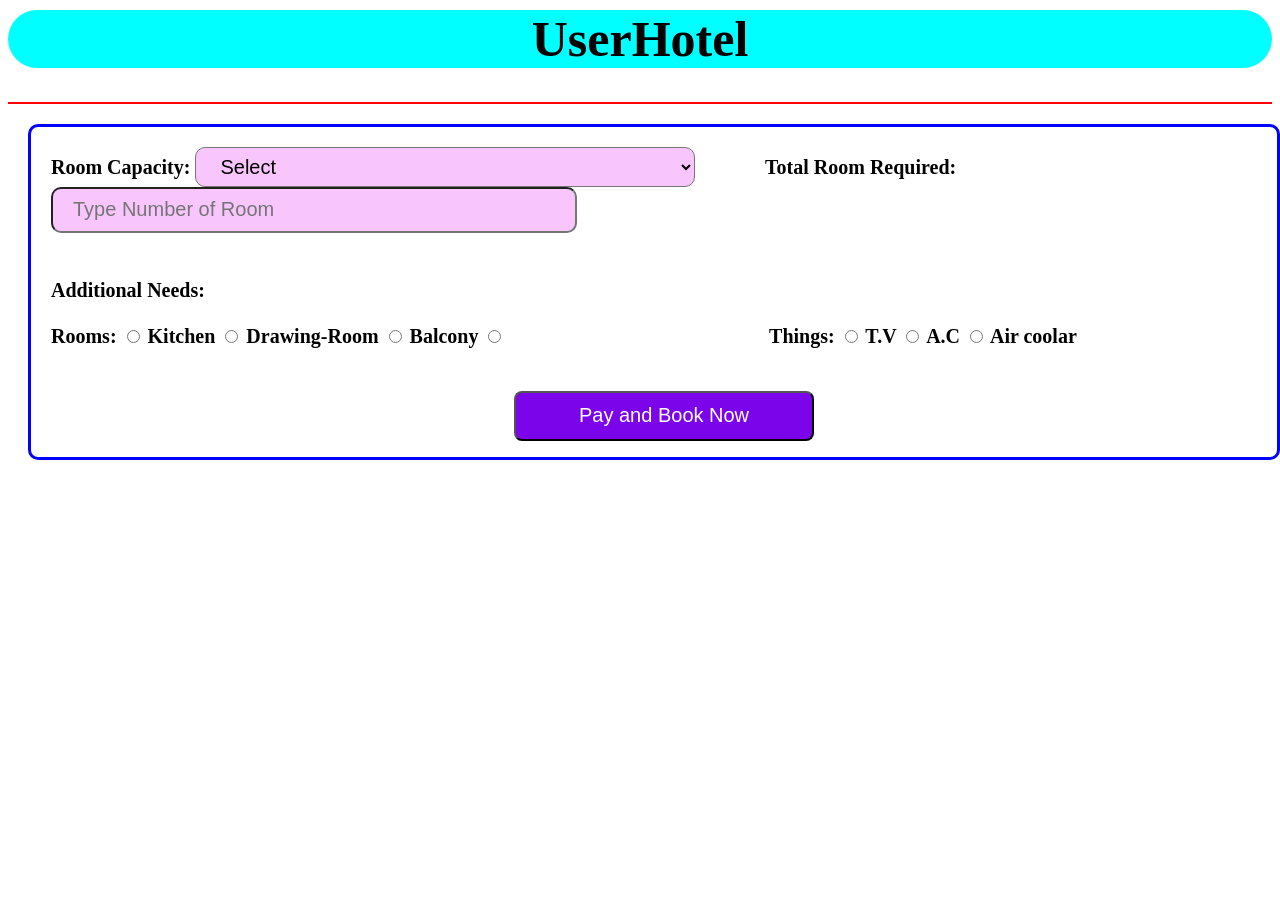
<file: Abailabilty.html>
<!DOCTYPE html>
<html lang="en">
<head>
    <meta charset="UTF-8">
    <meta name="viewport" content="width=device-width, initial-scale=1.0">
    <title>Document</title>
</head>
<body>
    <h1 style=" font-size: 50px;
    text-align: center;
    background-color: aqua;
    border-radius: 50px;
    margin-top: 10px;"> UserHotel </h1>
    <hr color="red">
    <div style="Border: 3px solid blue; width: 97%; height: 100%; margin: 20px; border-radius: 10px; padding-left: 20px;">
    <p style="font-size: 20px; font-weight: 600;"> 
        Room Capacity: <select name style="width: 500px; height: 40px; border-radius: 10px; background-color: rgba(243, 150, 250, 0.545); font-size: 20px; padding-left: 20px;">
        <option value="None"> Select </option>
        <option value="1"> Single Seater </option>
        <option value="2"> Double seater </option>
        <option value="3"> Tripple Seater/ Four Seater </option>
        <option value="5"> More than Four Seater </option>
        </select> &nbsp;&nbsp;&nbsp;&nbsp;&nbsp;&nbsp;&nbsp;&nbsp;&nbsp;&nbsp;&nbsp;&nbsp;
    Total Room Required: <input type="number" placeholder="Type Number of Room" style="width: 500px; height: 40px; border-radius: 10px; background-color: rgba(243, 150, 250, 0.545); font-size: 20px; padding-left: 20px;">
    <br><br><br>
    Additional Needs: <br><br>
    Rooms: <input type="radio" > Kitchen 
    <input type="radio" > Drawing-Room
    <input type="radio" > Balcony
    <input type="radio" > &nbsp;&nbsp;&nbsp;&nbsp;&nbsp;&nbsp;&nbsp;&nbsp;&nbsp;&nbsp;
    &nbsp;&nbsp;&nbsp;&nbsp;&nbsp;&nbsp;&nbsp;&nbsp;&nbsp;&nbsp;&nbsp;&nbsp;&nbsp;&nbsp;
    &nbsp;&nbsp;&nbsp;&nbsp;&nbsp;&nbsp;&nbsp;&nbsp;&nbsp;&nbsp;&nbsp;&nbsp;&nbsp;&nbsp;
    &nbsp;&nbsp;&nbsp;&nbsp;&nbsp;&nbsp;&nbsp;&nbsp;&nbsp;&nbsp;
    Things: <input type="radio" > T.V 
    <input type="radio" > A.C
    <input type="radio" > Air coolar
    
    <br><br>

    <div style="text-align: center;">
        <a href="Booked.html"> 
        <button style="text-align: center; background-color: rgb(123, 4, 235); font-size: 20px; border-radius: 8px; color: white; height: 50px; width: 300px;"> Pay and Book Now </button>
        </a>
    </div>
    </p>
    </div>
</body>
</html>
</file>
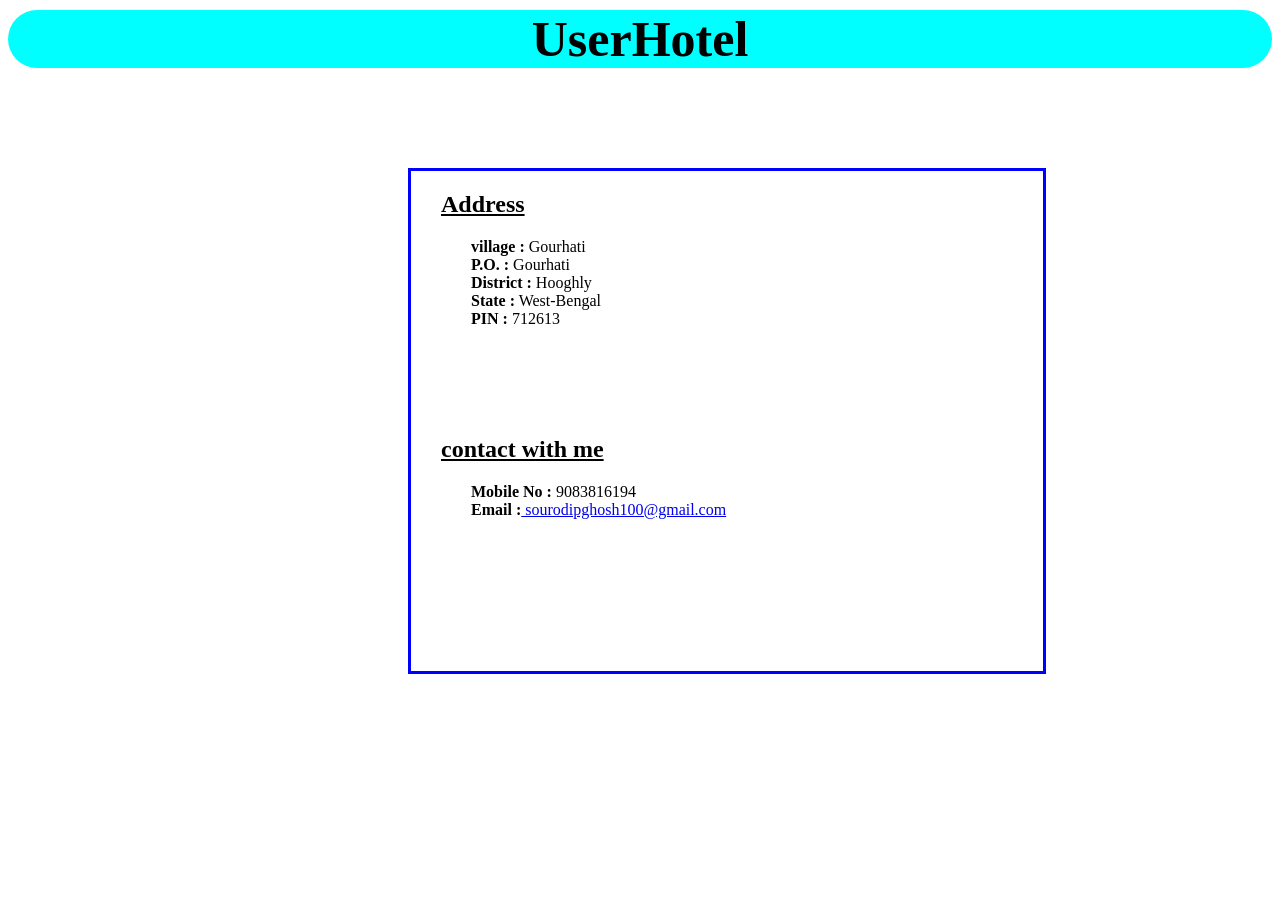
<file: contact.html>
<!DOCTYPE html>
<html lang="en">
<head>
    <meta charset="UTF-8">
    <meta name="viewport" content="width=device-width, initial-scale=1.0">
    <title>Document</title>
</head>
<body>
    <h1 style=" font-size: 50px;
    text-align: center;
    background-color: aqua;
    border-radius: 50px;
    margin-top: 10px;"> UserHotel </h1>
    <div style="width: 50%; border: 3px solid blue; margin: 100px 00px 00px 400px; height: 500px;">
    <h2><u style="padding-left: 30px;"> Address </u></h2>
    <p style="padding-left: 60px;"> <b> village :</b> Gourhati <br>
    <b> P.O. :</b> Gourhati <br>
    <b>District :</b> Hooghly <br>
    <b> State :</b> West-Bengal <br>
    <b>PIN :</b> 712613</p> <br><br><br><br>
    <h2><u style="padding-left: 30px;">contact with me </u></h2>
    <p style="padding-left: 60px;">
    <b> Mobile No : </b> 9083816194 <br>
    <b> Email :</b><a href="sourodipghosh100@gmail.com"> sourodipghosh100@gmail.com </a>
    </p>
</div>
    
</body>
</html>
</file>
